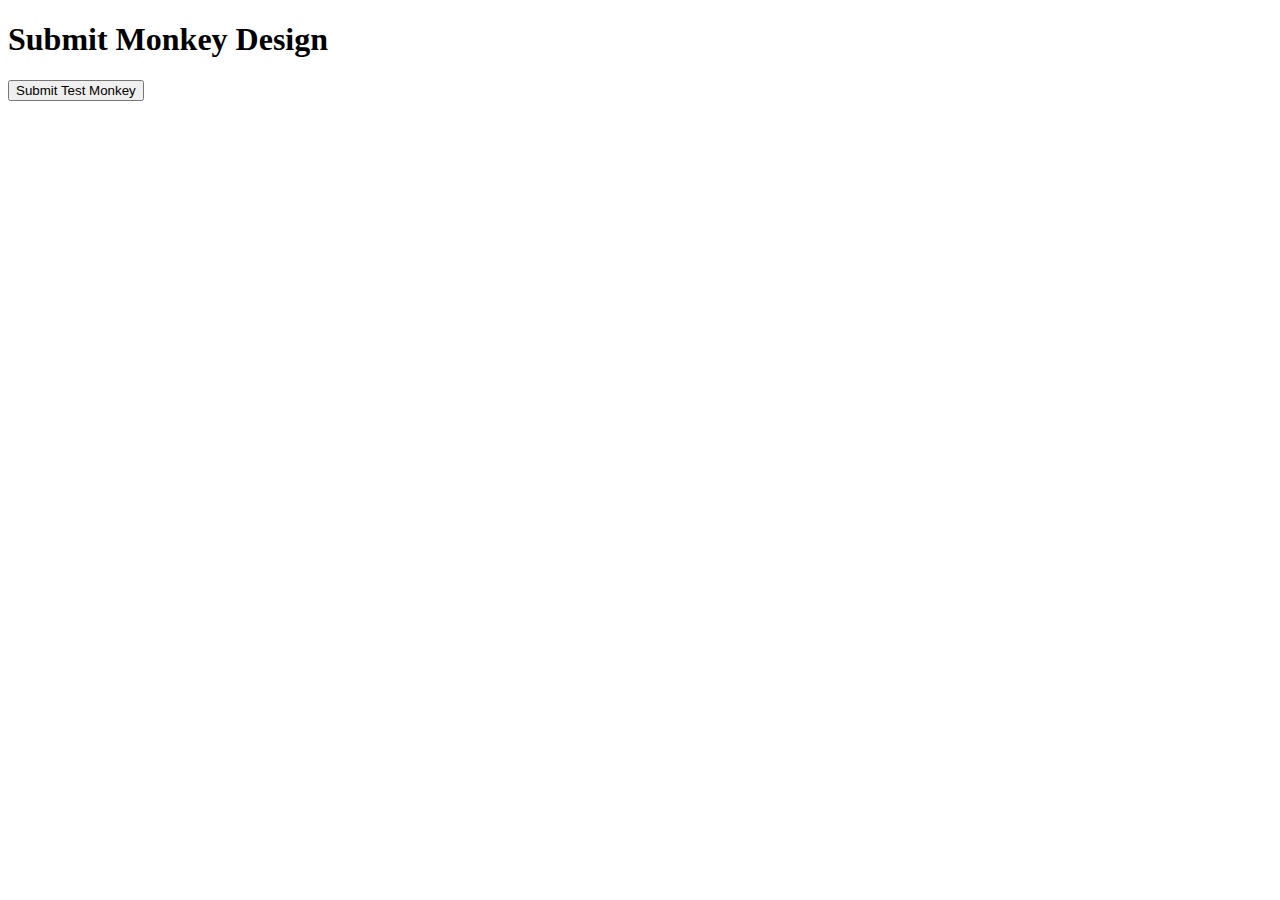
<file: test.html>
<!DOCTYPE html>
<html>
<head>
  <title>Monkey Design Test</title>
</head>
<body>
  <h1>Submit Monkey Design</h1>
  <button id="submitBtn">Submit Test Monkey</button>

  <script>
    document.getElementById("submitBtn").addEventListener("click", () => {
      const monkey = {
        name: "TestMonkey",
        head: "#FF0000",
        body: "#00FF00",
        eyes: ["#FFFFFF", "#000000"],
        ears: ["#FF00FF", "#FF00FF"],
        arms: ["#AAAAAA", "#BBBBBB"],
        legs: ["#CCCCCC", "#DDDDDD"],
        feet: ["#000000", "#111111"]
      };

      fetch("https://localhost:5014/api/contact", {
        method: "POST",
        headers: { "Content-Type": "application/json" },
        body: JSON.stringify(monkey)
      })
      .then(res => res.json())
      .then(data => alert(JSON.stringify(data)))
      .catch(err => console.error(err));
    });
  </script>
</body>
</html>
</file>
